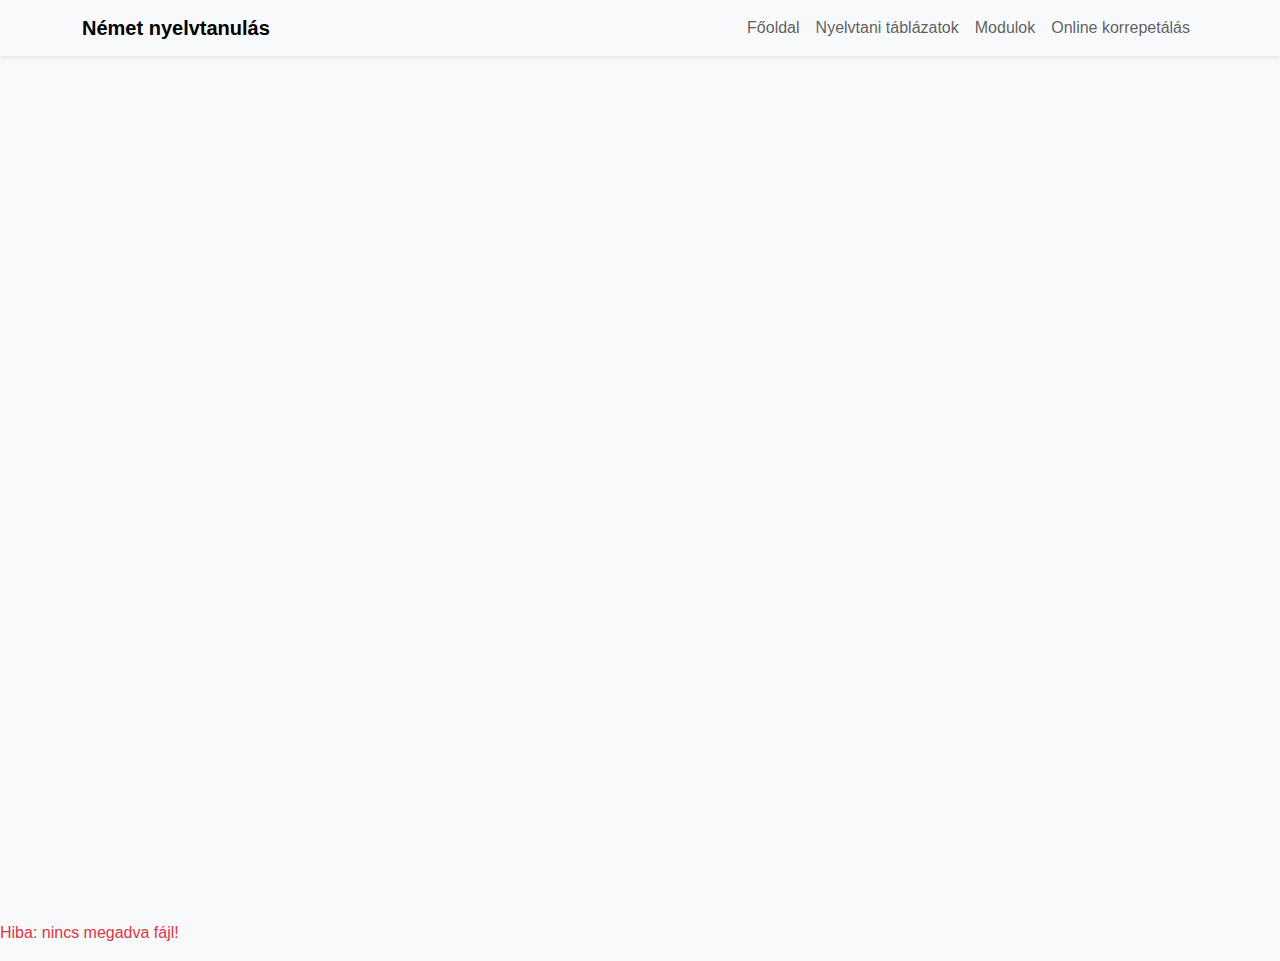
<file: modulok/Modul_sablon.html>
<!DOCTYPE html>
<html lang="hu">
<head>
  <meta charset="UTF-8">
  <title>Modul megtekintése</title>
  <link rel="stylesheet" href="/css/bootstrap.min.css">
  <link rel="stylesheet" href="/css/app.css">
</head>
<body class="bg-light">
    <div id="header-placeholder"></div>

    <script>
    fetch('/fejlec.html')
    .then(response => response.text())
    .then(data => {
        document.getElementById('header-placeholder').innerHTML = data;
    });
    </script>
  <div class="container py-4">
    <iframe id="modulIframe" src=""></iframe>
  </div>

  <script>
    // URL-ből kiszedjük a paramétert
    const urlParams = new URLSearchParams(window.location.search);
    const fajl = urlParams.get("fajl");

    if (fajl) {
      document.getElementById("modulIframe").src = fajl;
    } else {
      document.body.innerHTML += "<p class='text-danger'>Hiba: nincs megadva fájl!</p>";
    }
  </script>
</body>
</html>
</file>
<file: css/app.css>
body {
    font-family: 'Segoe UI', sans-serif;
}

h1 {
    color: #2c3e50;
}

a.list-group-item {
    font-size: 1.1rem;
}
a.list-group-item:hover {
    box-shadow: 1px 1px 3px rgba(0, 0, 0, 0.2);
}
iframe {
      width: 100%;
      height: 90vh;
      border: none;
}
</file>
